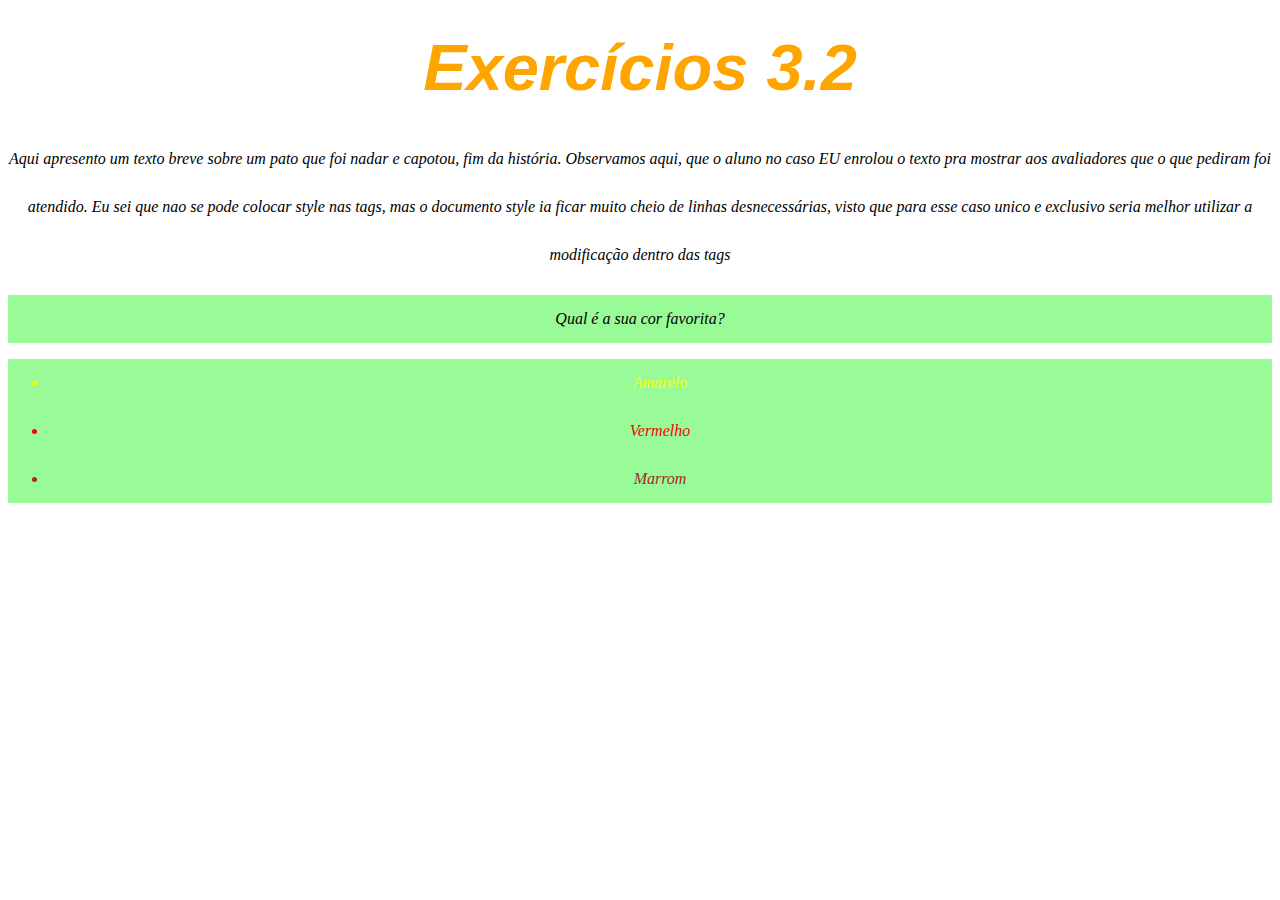
<file: exercises/bloco_3/aula32/index.html>
<!DOCTYPE html>
<html lang="pt-br">
  <head>
    <link rel="stylesheet" href="style.css">
    <meta charset="UTF-8">
    <title>HTML</title>
    <style></style>
  </head>
  <body>
    <h1>Exercícios 3.2</h1>
    <p>Aqui apresento um texto breve sobre um pato que foi nadar e capotou, fim da história. Observamos aqui, que o aluno no caso EU enrolou o texto pra mostrar aos avaliadores que o que pediram foi atendido.
        Eu sei que nao se pode colocar style nas tags, mas o documento style ia ficar muito cheio de linhas desnecessárias, visto que para esse caso unico e exclusivo seria melhor utilizar a modificação dentro das tags
    </p>
    <p class="tagul">Qual é a sua cor favorita?</p>
    <ul class="tagul">
      <li style="color: yellow;">Amarelo</li>
      <li style="color: red;">Vermelho</li>
      <li style="color: brown;">Marrom</li>
    </ul>
  </body>
</html>
</file>
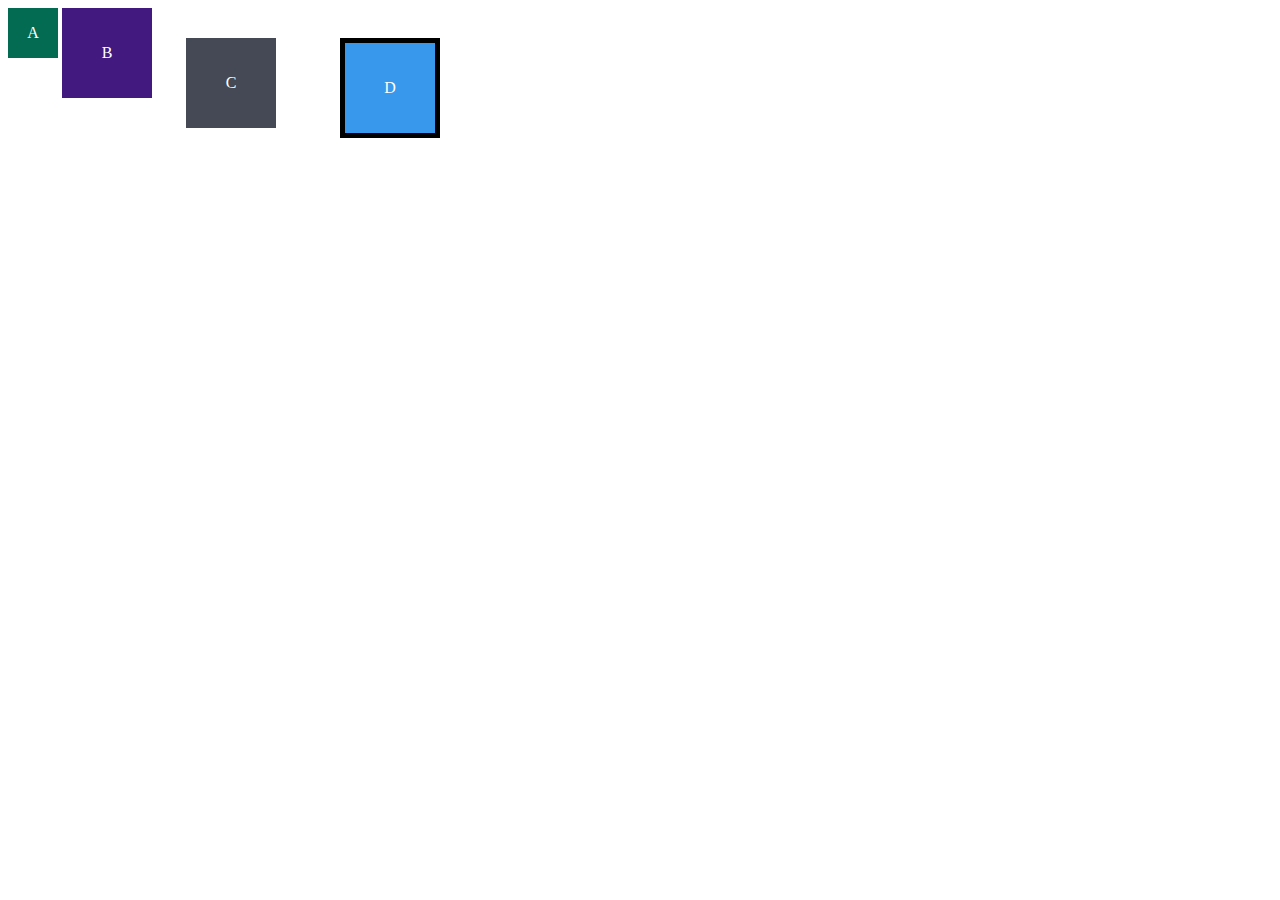
<file: exercises/bloco_3/aula33/index.html>
<!DOCTYPE html>
<html lang="en">
<head>
  <meta charset="UTF-8">
  <meta name="viewport" content="width=device-width, initial-scale=1.0">
  <title>Exercício de Fixação: box model</title>
  <link rel="stylesheet" href="style.css">
</head>
<body>
  <div class="caixa width-and-height" style="background: #036b52">A</div>
  <div class="caixa width-and-height padding" style="background: #41197f;">B</div>
  <div class="caixa width-and-height padding margin" style="background: #444955">C</div>
  <div class="caixa width-and-height padding margin border" style="background: #3898EC">D</div>
</body>
</html>
</file>
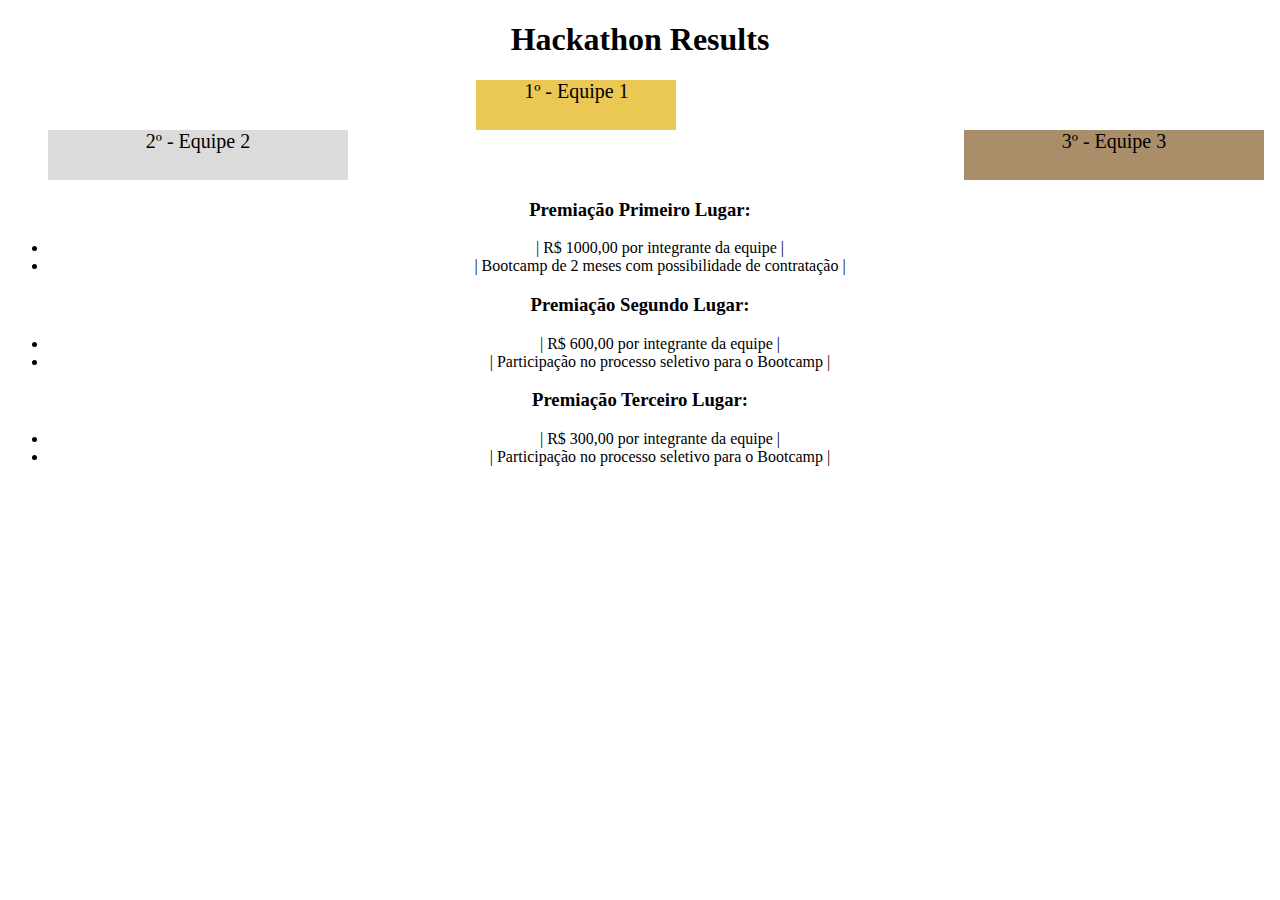
<file: exercises/bloco_3/aula34/index.html>
<!DOCTYPE html>
<html lang="pt">
  <head>
    <meta charset="UTF-8">
    <link rel="Stylesheet" href="style.css">
    <meta name="viewport" content="width=device-width, initial-scale=1.0">
    <title>Ranking</title>
    
  </head>
  <body>
    <header>
      <h1>Hackathon Results</h1>
    </header>
    <section>
        <div class="div">
      <ul>
        <li class="first">1º - Equipe 1</li>
        <li class="second">2º - Equipe 2</li>
        <li class="third">3º - Equipe 3</li>
      </ul>
      </div>
    </section>
    <section class="sessao">
      <h3>Premiação Primeiro Lugar:</h3>
      <ul>
        <li>| R$ 1000,00 por integrante da equipe |</li>
        <li>| Bootcamp de 2 meses com possibilidade de contratação |</li>
      </ul>
      <h3>Premiação Segundo Lugar:</h3>
      <ul>
        <li>| R$ 600,00 por integrante da equipe |</li>
        <li>| Participação no processo seletivo para o Bootcamp |</li>
      </ul>
      <h3>Premiação Terceiro Lugar:</h3>
      <ul>
        <li>| R$ 300,00 por integrante da equipe |</li>
        <li>| Participação no processo seletivo para o Bootcamp |</li>
      </ul>
    </section>
  </body>
</html>
</file>
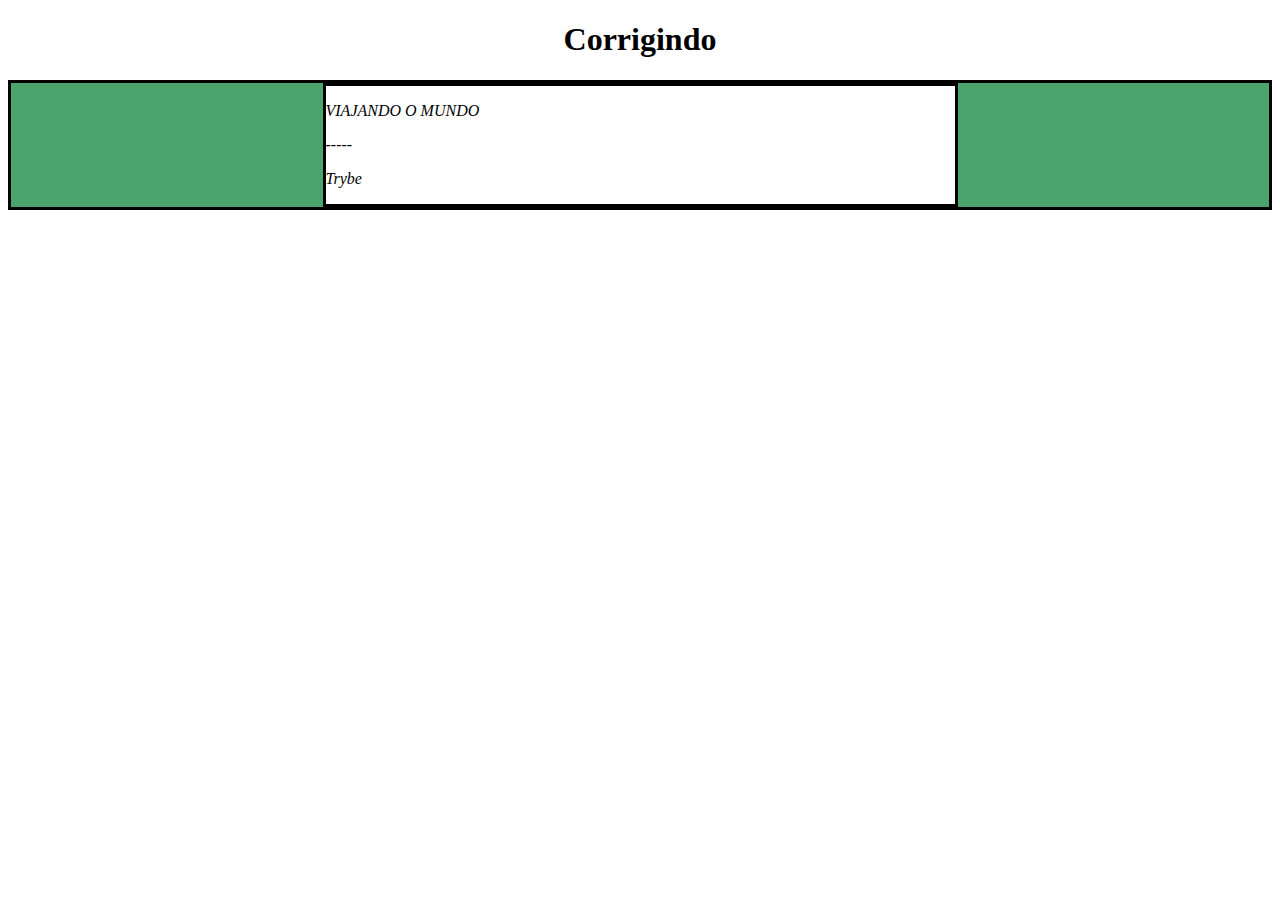
<file: exercises/bloco_5/aula5_1/index.html>
<!DOCTYPE html>
<html>
  <head>
    <meta charset="UTF-8" />
    <meta name="viewport" content="width=device-width" />
    <title>Exercício 5.1</title>
    
    <style>
      main, section {
        border-color: black;
        border-style: solid;
      }

      .title {
        text-align: center;
      }

      .main-content {
        background-color: yellow;
      }

      .main-content .center-content {
        background-color: red;
        width: 50%;
        margin: 0 auto;
      }

      .main-content .center-content p {
        font-style: italic;
      }
    </style>
  </head>
  <body>
    <header> 
      <h1 class="title">Exercício 5.1 - JavaEscripito </h1>
    </header>    
    <main class="main-content">
      <section class="center-content">
        <p>Texto padrão do nosso site</p>
        <p>-----</p>
        <p>Trybe</p>
      </section>
    </main>
    <script>
        function changeTag(tag) {
            document.getElementsByTagName("p")[0].innerText = tag
        }
        changeTag("viajando o mundo")

        function changeBackground(color) {
            document.getElementsByClassName("main-content")[0].style.backgroundColor = color
        }
        changeBackground("rgb(76,164,109)")

        function changeBackgroundRed(cor) {
            document.getElementsByClassName('center-content')[0].style.backgroundColor = cor
        }
        changeBackgroundRed('white')

        function eraseText(text) {
            document.getElementsByTagName('h1')[0].innerText = text
        }
        eraseText('Corrigindo')

        function upperCase() {
            /* textMaiusculo = document.getElementsByTagName("p")[0].innerText.toUpperCase(); */
            document.getElementsByTagName("p")[0].innerText = document.getElementsByTagName("p")[0].innerText.toUpperCase(); 
        }
        upperCase()

        function allTagsP() {
            let arrayp = document.getElementsByTagName('p')
            for(let index = 0; index < arrayp.length; index += 1) {
                console.log(arrayp[index]);
            }
        }
        allTagsP()

        /*
        Aqui você vai modificar os elementos já existentes utilizando apenas as funções:
        - document.getElementById()
        - document.getElementsByClassName()
        - document.getElementsByTagName()
 Crie uma função que mude o texto na tag <p> para uma descrição de como você se vê daqui a 2 anos. (Não gaste tempo pensando no texto e sim realizando o exercício)
 Crie uma função que mude a cor do quadrado amarelo para o verde da Trybe (rgb(76,164,109)).
 Crie uma função que mude a cor do quadrado vermelho para branco.
 Crie uma função que corrija o texto da tag <h1>.
 Crie uma função que modifique todo o texto da tag <p> para maiúsculo.
 Crie uma função que exiba o conteúdo de todas as tags <p> no console.
        */
    </script>
  </body>
</html>
</file>
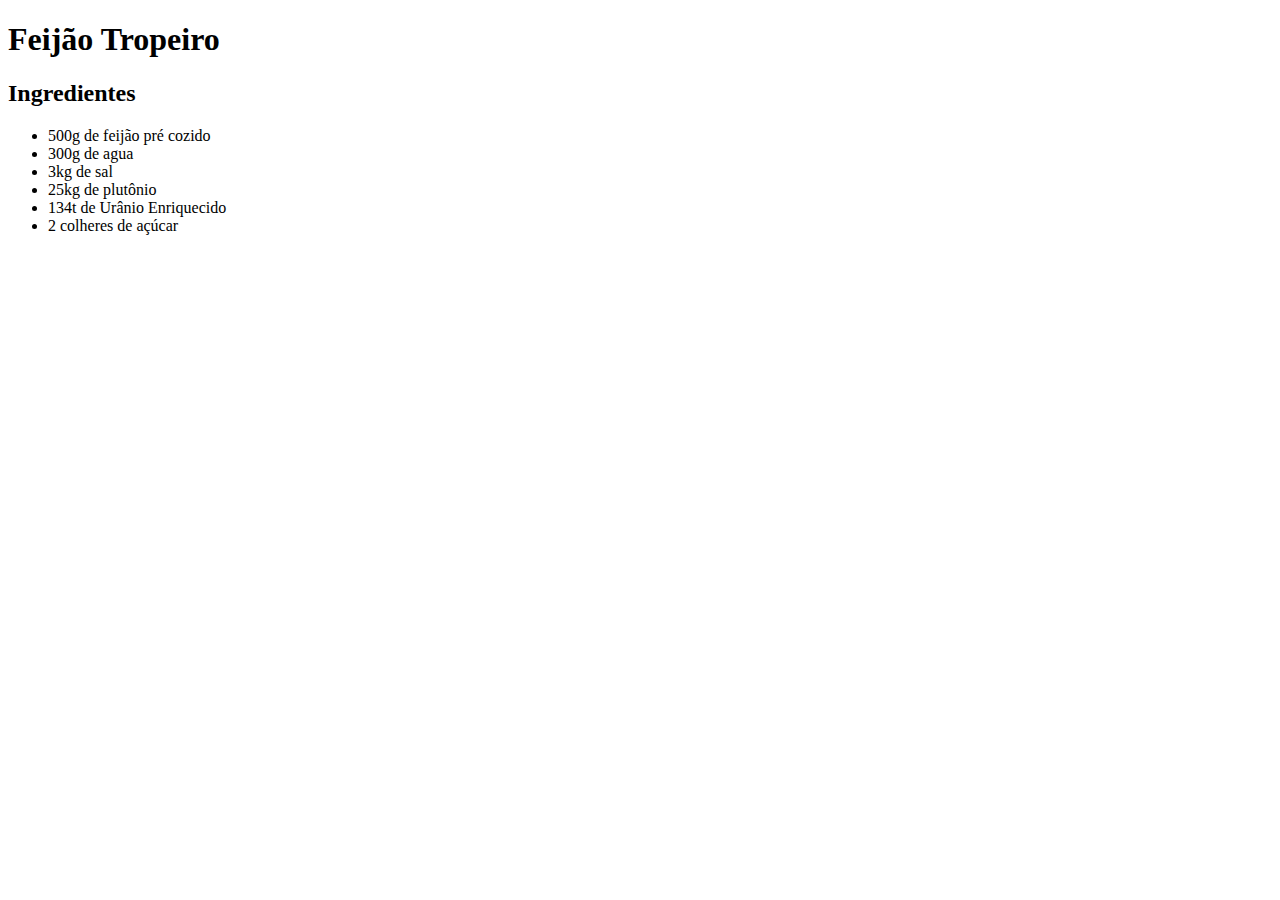
<file: exercises/bloco_5/aula5_2/index.html>
<!DOCTYPE html>
<html lang="en">
<head>
    <meta charset="UTF-8">
    <meta http-equiv="X-UA-Compatible" content="IE=edge">
    <meta name="viewport" content="width=device-width, initial-scale=1.0">

    <title>Document</title>
</head>
<body>
    <header>
        <h1>Feijão Tropeiro</h1>
    </header>

    <section>
        <h2>Ingredientes</h2>
        <ul class="ingredients-lists"></ul>

    </section>
    
      <script src="script.js"></script>
    
</body>
</html>
</file>
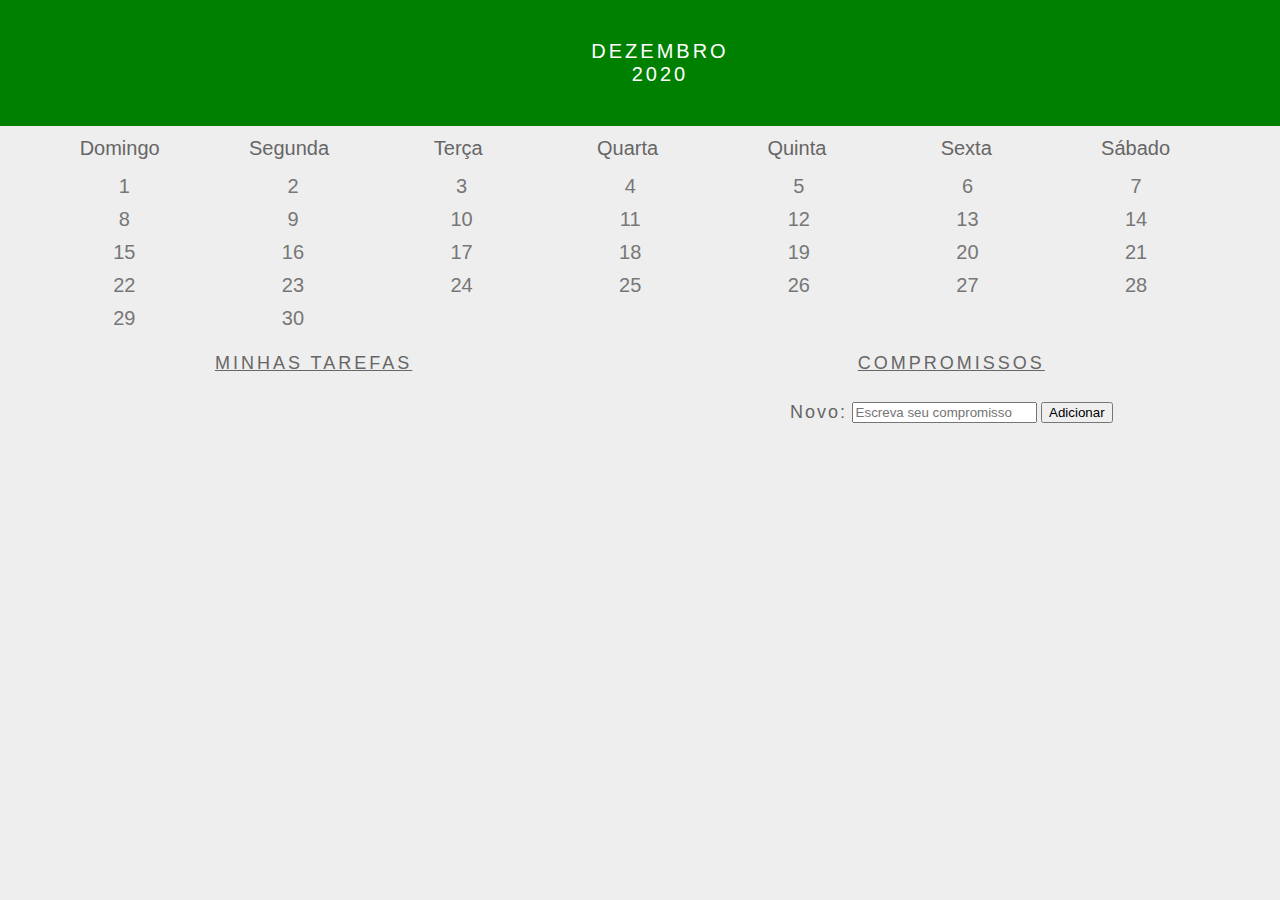
<file: exercises/bloco_5/aula5_3/index.html>
<!DOCTYPE html>
<html>
  <head>
    <link rel="stylesheet" href="style.css">
    <meta charset="UTF-8" />
    <meta name="viewport" content="width=device-width" />
    <title>Calendar</title>
  </head>
  <body>
    <header class="month-container">
      <ul>
        <li id="month">Dezembro</li>
        <li id="year">2020</li>
      </ul>
    </header>
    <div class="week-days-container">
      <ul class="week-days">
      </ul>
    </div>
    <div class="days-container">
      <ul id="days">
      </ul>
    </div>
    <div class="buttons-container">
    </div>
    <section class="tasks-container">
      <div class="my-tasks">
        <h3>MINHAS TAREFAS</h3>
      </div>
      <div class="input-container">
        <h3>COMPROMISSOS</h3>
        <label for="task-input">Novo:</label>
        <input type="text"
          id="task-input"
          placeholder="Escreva seu compromisso"
        >
        <button id="btn-add">Adicionar</button>
      </div>
      <div class="task-list-container">
        <ul class="task-list">
        </ul>
      </div>
    </section>
    <script src="script.js"></script>
  </body>
</html>
</file>
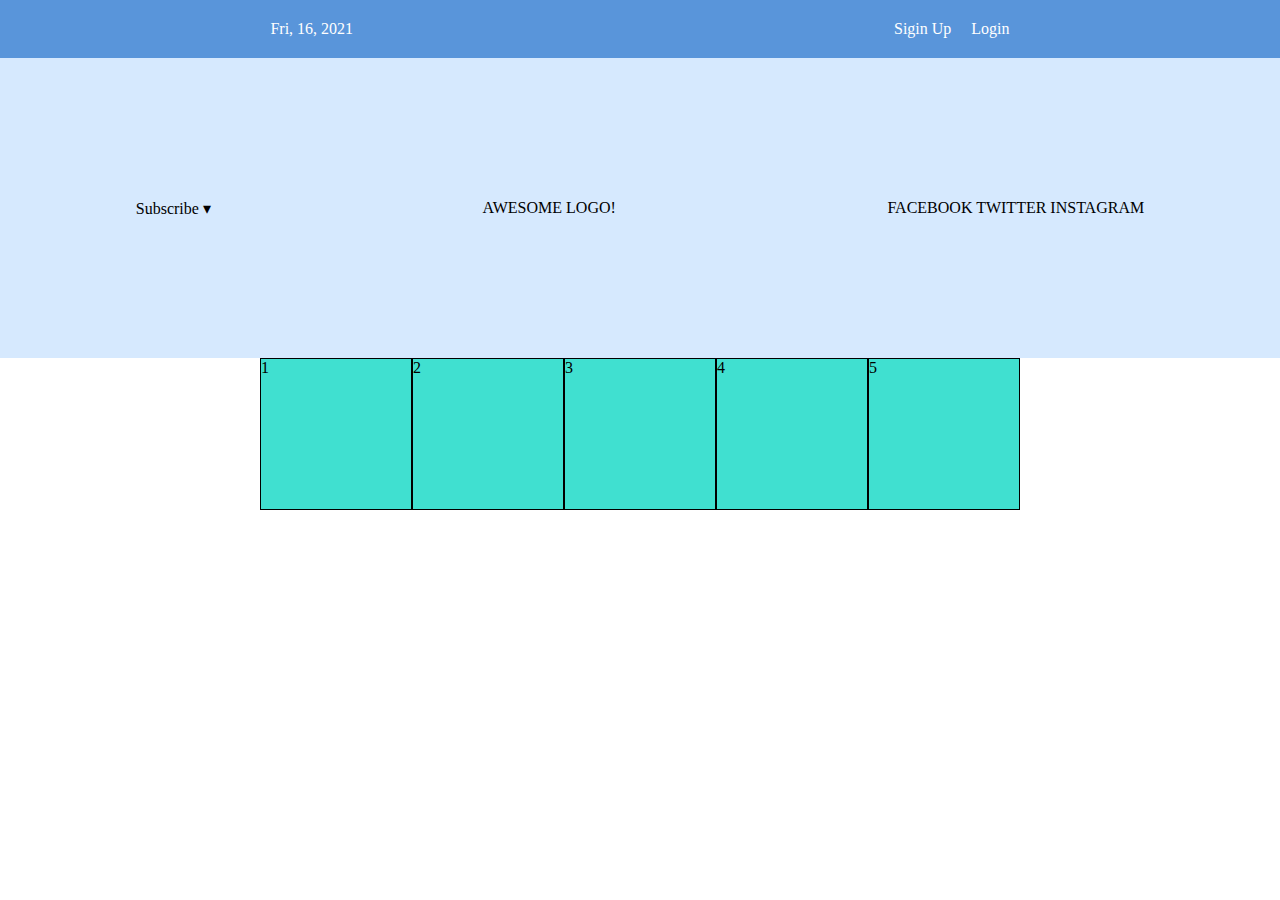
<file: exercises/bloco_6/aula_3/index.html>
<!DOCTYPE html>
<html lang="pt-br">
    <head>
        <meta charset="UTF-8">
        <meta http-equiv="X-UA-Compatible" content="IE=edge">
        <meta name="viewport" content="width=device-width, initial-scale=1.0">
        <link rel="stylesheet" href="style.css">
        <title>Document</title>
    </head>
    <body>
        <nav class="flex-nav">
            <div>Fri, 16, 2021</div>
            <div class="links">
                <div >Sigin Up</div>
                <div class="login">Login</div>
            </div>
        </nav>
        <header class="header">
            <span class="subscribe">Subscribe &#9662</span>
            <span   class="logo">AWESOME LOGO!</span>
            <span   class="social-links">FACEBOOK TWITTER INSTAGRAM</span>
        </header>
        <section class="section">
            <div class="div1">1</div>
            <div class="div1">2</div>
            <div class="div1">3</div>
            <div class="div1">4</div>
            <div class="div1">5</div>
        </section>
    </body>
</html>
</file>
<file: exercises/bloco_3/aula32/style.css>
body {
    font-size: 16px;
    line-height: 3em;
    text-decoration: rebeccapurple;
    font-style: italic;
    text-align: center;
}
h1 {
    font-size: 65px;
    color: orange;
    font-family: sans-serif;
}
ol {
    background-color: palegoldenrod;
}
.tagul {
    background-color: palegreen;
}
</file>
<file: exercises/bloco_3/aula33/style.css>
.caixa {
    color: white;
    display: inline-block;
    line-height: 50px;
    text-align: center;
    vertical-align: top;
  }

  .width-and-height {
    height: 50px;
    width: 50px;
  }

  /* insira na classe abaixo um padding de 20px para aplicá-lo aos itens B, C e D */
  .padding {
    padding: 20px;
   }

  /* insira na classe abaixo uma margem de 30px para aplicá-la aos itens C e D */
  .margin {
    margin: 30px;
  }

  /* insira na classe abaixo uma borda com valor '5px solid black' para aplicá-la ao item D */
  .border {
    border: 5px solid black;
  }
</file>
<file: exercises/bloco_3/aula34/style.css>
h1 {
    text-align: center;
}

.first {
    background-color: rgb(235, 200, 84);
    font-size: 20px;
    height: 50px;
    text-align: center;
    width: 200px;
    margin-left: 35%;
    display: block;
    
}

.second {

    background-color: rgb(219, 219, 219);
    font-size: 20px;
    height: 50px;
    text-align: center;
    width: 300px;
    margin-right: 50%;
    display: inline-block;
}

.div {
    margin: auto;
}

.third {
    background-color: rgb(170, 142, 106);
    font-size: 20px;
    height: 50px;
    text-align: center;
    width: 300px;
    display: inline-block;d
    margin-left: 50%;
}

.sessao {
    text-align: center;
    
}
</file>
<file: exercises/bloco_5/aula5_3/style.css>
* {
    margin: 0;
  }
  
  body {
    font-family: Verdana, Geneva, Tahoma, sans-serif;
    background-color: #eee;
  }
  
  button {
    margin: 20px;
  }
  
  #btn-add {
    margin: 0;
  }
  
  .buttons-container {
    background-color: #eee;
    display: inline-block;
    text-align: center;
    width: 100%;
  }
  
  #days {
    margin: 0;
  }
  
  #days li {
    color: #777;
    display: inline-block;
    font-size:20px;
    margin: 5px 0;
    text-align: center;
    vertical-align: middle;
    width: 13.6%;
  }
  
  .input-container {
    width: 49%;
    height: 100px;
    display: inline-block;
  }
  
  input {
    margin-top: 8px;
  }
  
  label {
    color: #666;
    font-size: 18px;
    font-weight: 500;
    letter-spacing: 2px;
    vertical-align: middle;
  }
  
  .month-container {
    background: green;
    padding: 40px 25px;
    text-align: center;
  }
  
  .month-container ul li {
    color:white;
    font-size: 20px;
    letter-spacing: 3px;
    list-style-type: none;
    text-transform: uppercase;
  }
  
  .my-tasks {
    clear: both;
    float: left;
    height: 100px;
    vertical-align: middle;
    width: 49%;
  }
  
  .my-tasks div {
    border: 1px solid black;
    border-radius: 100%;
    box-shadow: 0 4px 8px 0 rgba(0, 0, 0, 0.2), 0 6px 20px 0 rgba(0, 0, 0, 0.19);
    display: inline-block;
    height: 35px;
    margin-left: 10px;
    vertical-align: middle;
    width: 35px;
  }
  
  .my-tasks div:hover {
    height: 45px;
    width: 45px;
  }
  
  .my-tasks span {
    color: #666;
    font-size: 18px;
    font-weight: 500;
    letter-spacing: 3px;
    padding-bottom: 10px;
    vertical-align: middle;
  }
  
  .tasks-container {
    height: 130px;
    justify-content: center;
    text-align: center;
    width: 100%;
  }
  
  .tasks-container h3 {
    color: #666;
    font-size: 18px;
    font-weight: 500;
    margin-bottom: 20px;
    text-decoration: underline;
    letter-spacing: 3px;
  }
  
  .task-list {
    margin-top: 20px;
  }
  
  .task-list-container {
    display: inline-block;
  }
  
  .task-list-container ul {
    list-style-type: none;
    padding: 0;
    color: #666;
    font-size: 18px;
    font-weight: 500;
    letter-spacing: 2px;
    vertical-align: middle;
  }
  
  .week-days-container {
    margin-left: 35px;
  }
  
  .week-days li {
    color: #666;
    display: inline-block;
    text-align: center;
    vertical-align: middle;
    width: 13.6%;
  }
  
  .week-days {
    font-size: 20px;
    margin: 0px;
    padding: 10px 0;
  }
</file>
<file: exercises/bloco_6/aula_3/style.css>
* {
    margin: 0;
    padding: 0;
}

.flex-nav {
    background-color: #5995da;
    color: white;
    padding: 20px 0;

    display: flex;
    justify-content: space-around;
}

.links {
    display: flex;
}

.login {
    margin-left: 20px;
}

.header {
    display: flex;
    justify-content: space-between;
    background-color: #d6e9fe;
    height: 300px;
    align-items: center;
    justify-content: space-around;
}

.div1 {
    border: 1px solid;
    background-color: turquoise;
    width: 150px;
    height: 150px;
}

.section {
    display: flex;
    flex-flow: row wrap;
    justify-content: center;
}
</file>
